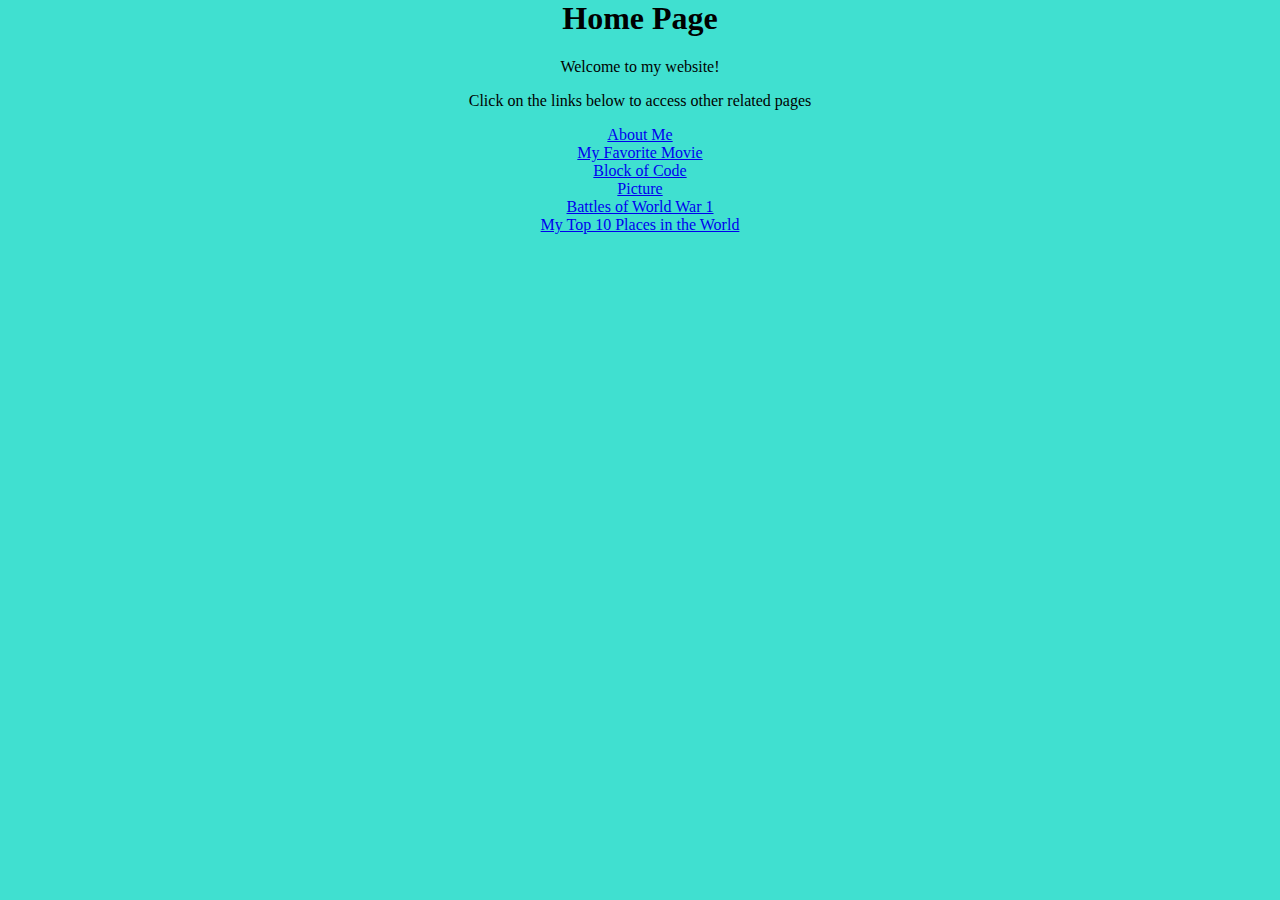
<file: index.html>
<html lang="en">
<head>
    <meta charset="UTF-8">
    <meta http-equiv="X-UA-Compatible" content="IE=edge">
    <meta name="viewport" content="width=device-width, initial-scale=1.0">
    <title>Document</title>
    <link rel="stylesheet" href="styles.css">
</head>
<body>
    <h1>Home Page</h1>
    <p>Welcome to my website!</p>
    <p>Click on the links below to access other related pages</p>
    
    <a href="aboutme.html" title="About Me">About Me</a>
    <br>
    <a href="quote.html" title="My Favorite Movie">My Favorite Movie</a>
    <br>
    <a href="BlockofCode.html" title="Block of Code">Block of Code</a>
    <br>
    <a href="Picture.html" title="Picture">Picture</a>
    <br>
    <a href="table.html" title="Battles of World War 1">Battles of World War 1</a>
    <br>
    <a href="list.html" title="My Top 10 Places in the World">My Top 10 Places in the World</a>
    </body>
</html>
</file>
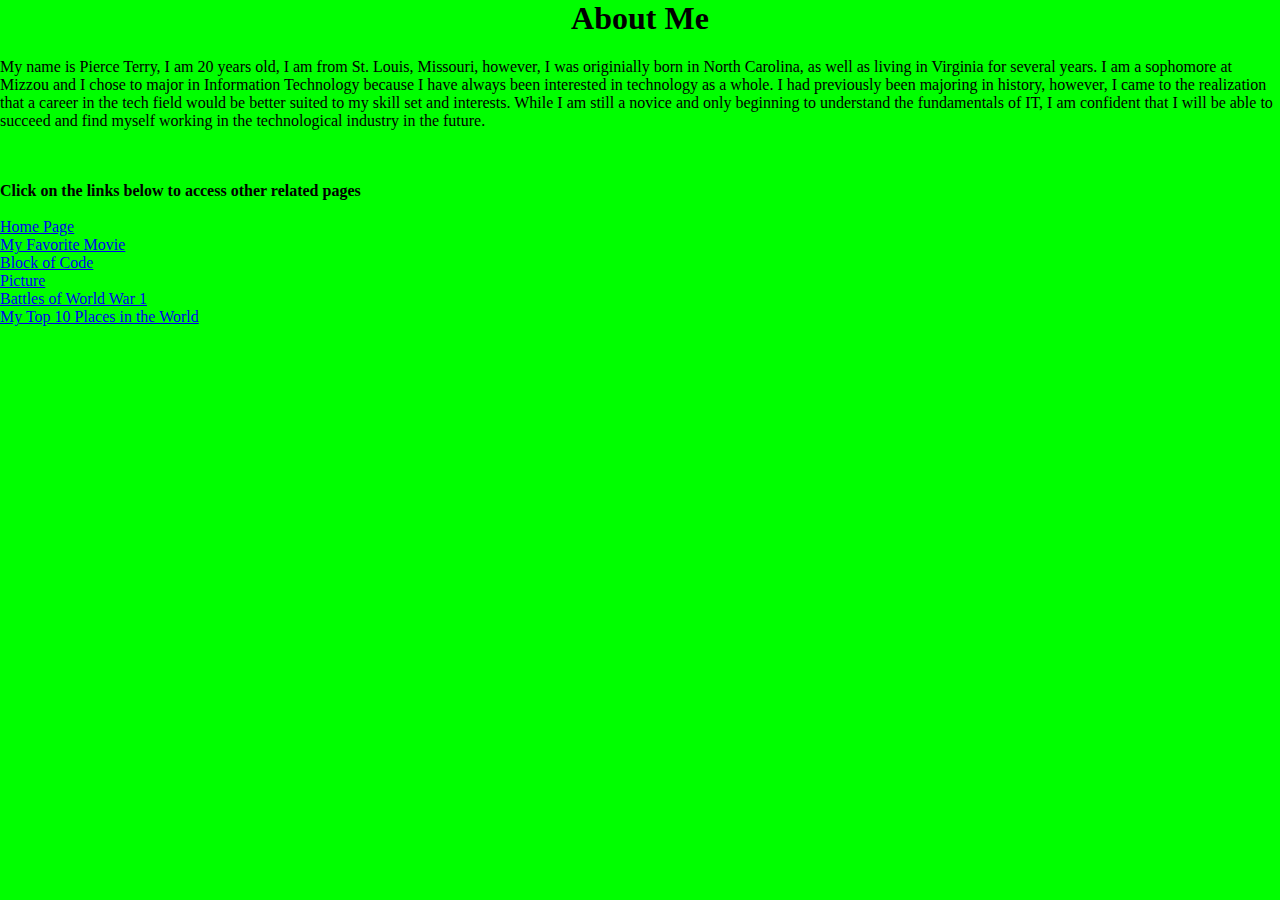
<file: aboutme.html>
<html lang="en">
<head>
    <meta charset="UTF-8">
    <meta http-equiv="X-UA-Compatible" content="IE=edge">
    <meta name="viewport" content="width=device-width, initial-scale=2.0">
    <title>Document</title>
    <link rel="stylesheet" href="styles2.css">
</head>
<body style ="color:Platinum">
    <h1 align="center">About Me</h1>
    My name is Pierce Terry, I am 20 years old, I am from St. Louis, Missouri, however, I was originially born in North Carolina, as well as living in Virginia for several years. I am a sophomore at Mizzou and I chose to major in Information Technology because I have always been interested in technology as a whole. I had previously been majoring in history, however, I came to the realization that a career in the tech field would be better suited to my skill set and interests. While I am still a novice and only beginning to understand the fundamentals of IT, I am confident that I will be able to succeed and find myself working in the technological industry in the future.</p>
    <br>
    <br>
    <b>Click on the links below to access other related pages</b>
    <br>
    <br>
    <a href="index.html" title="Home Page">Home Page</a>
    <br>
    <a href="quote.html" title="My Favorite Movie">My Favorite Movie</a>
    <br>
    <a href="BlockofCode.html" title="Block of Code">Block of Code</a>
    <br>
    <a href="Picture.html" title="Picture">Picture</a>
    <br>
    <a href="table.html" title="Battles of World War 1">Battles of World War 1</a>
    <br>
    <a href="list.html" title="My Top 10 Places in the World">My Top 10 Places in the World</a>
</body>
</html>
</file>
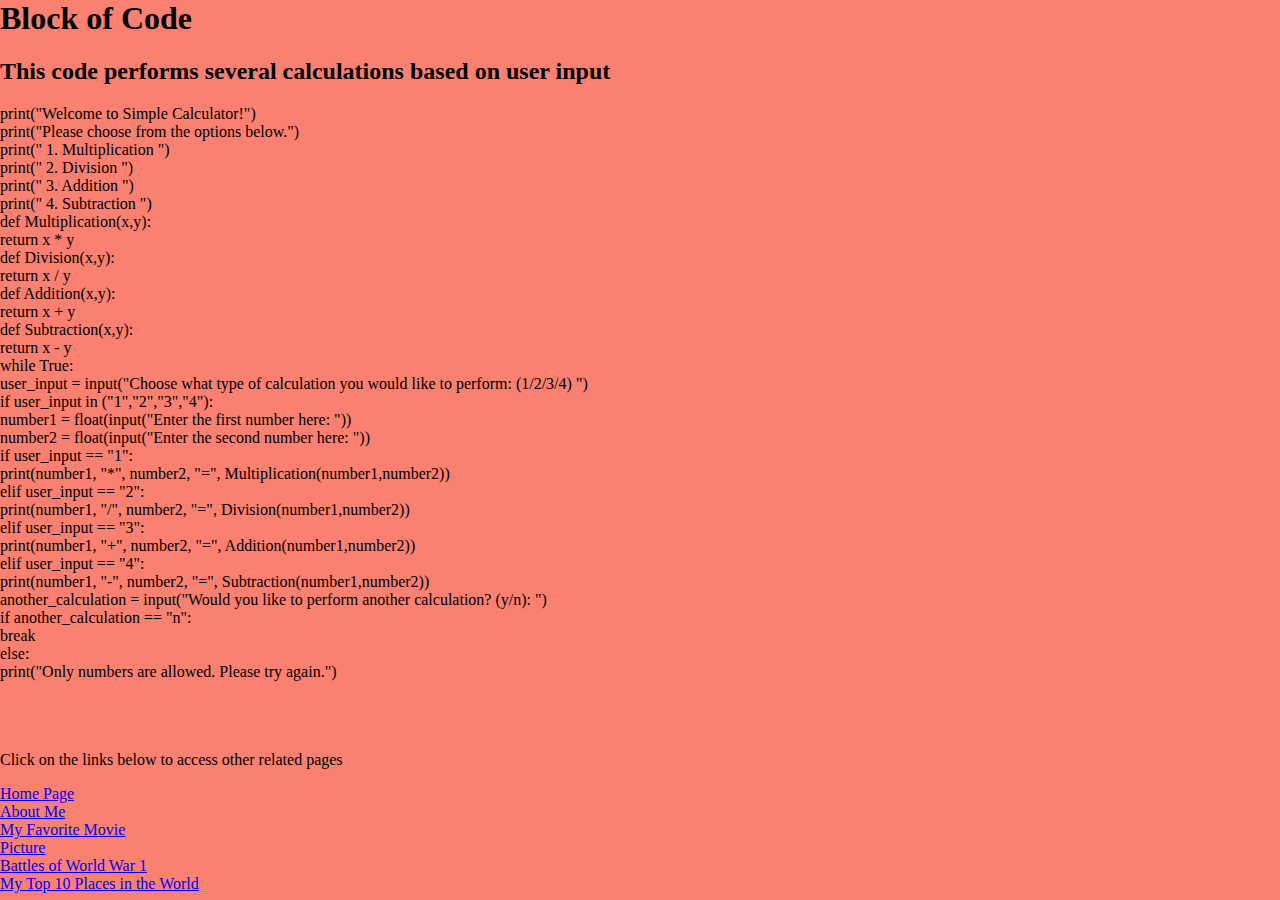
<file: BlockofCode.html>
<head>
<link rel="stylesheet" href="styles4.css">
</head>


<h1><b>Block of Code</b></h1>
<h2>This code performs several calculations based on user input</h2>
<body>
  
print("Welcome to Simple Calculator!")<br>
print("Please choose from the options below.")<br>

print(" 1. Multiplication ")<br>
print(" 2. Division ")<br>
print(" 3. Addition ")<br>
print(" 4. Subtraction ")<br>

def Multiplication(x,y):<br>
    return x * y<br>

def Division(x,y):<br>
    return x / y<br>

def Addition(x,y):<br>
    return x + y<br>

def Subtraction(x,y):<br>
    return x - y<br>


while True:<br>
    user_input = input("Choose what type of calculation you would like to perform: (1/2/3/4) ")<br>

    if user_input in ("1","2","3","4"):<br>
        number1 = float(input("Enter the first number here: "))<br>
        number2 = float(input("Enter the second number here: "))<br>

        if user_input == "1":<br>
            print(number1, "*", number2, "=", Multiplication(number1,number2))<br>

        elif user_input == "2":<br>
            print(number1, "/", number2, "=", Division(number1,number2))<br>

        elif user_input == "3":<br>
            print(number1, "+", number2, "=", Addition(number1,number2))<br>

        elif user_input == "4":<br>
            print(number1, "-", number2, "=", Subtraction(number1,number2))<br>

        another_calculation = input("Would you like to perform another calculation? (y/n): ")<br>
        if another_calculation == "n":<br>
            break<br>
    else:<br>
        print("Only numbers are allowed. Please try again.")<br>
  
  
  <br>
  <br>
  <br>
  
    <p>Click on the links below to access other related pages</p>
    <a href="index.html" title="Home Page">Home Page</a>
    <br>
    <a href="aboutme.html" title="About Me">About Me</a>
    <br>
    <a href="quote.html" title="My Favorite Movie">My Favorite Movie</a>
    <br>
    <a href="Picture.html" title="Picture">Picture</a>
    <br>
    <a href="table.html" title="Battles of World War 1">Battles of World War 1</a>
    <br>
    <a href="list.html" title="My Top 10 Places in the World">My Top 10 Places in the World</a>

  
                        
        





</body>
</file>
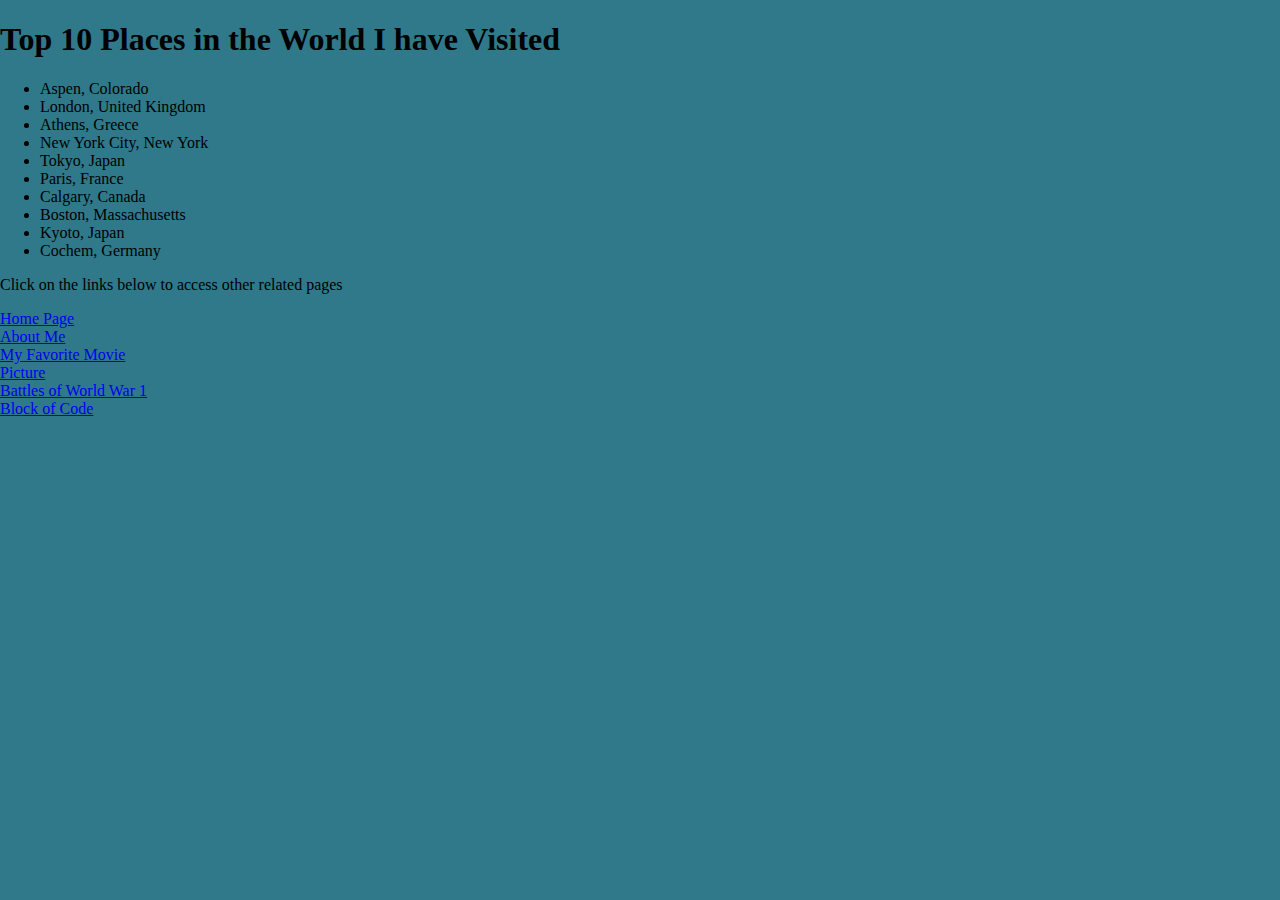
<file: list.html>
<!DOCTYPE html>
<html>
<body>
<head>
<link rel="stylesheet" href="styles6.css">
</head>

  <h1>Top 10 Places in the World I have Visited</h1>

<ul>
  <li>Aspen, Colorado</li>
  <li>London, United Kingdom</li>
  <li>Athens, Greece</li>
  <li>New York City, New York</li>
  <li>Tokyo, Japan</li>
  <li>Paris, France</li>
  <li>Calgary, Canada</li>
  <li>Boston, Massachusetts</li>
  <li>Kyoto, Japan</li>
  <li>Cochem, Germany</li>
</ul>  

  <p>Click on the links below to access other related pages</p>
    <a href="index.html" title="Home Page">Home Page</a>
    <br>
    <a href="aboutme.html" title="About Me">About Me</a>
    <br>
    <a href="quote.html" title="My Favorite Movie">My Favorite Movie</a>
    <br>
    <a href="Picture.html" title="Picture">Picture</a>
    <br>
    <a href="table.html" title="Battles of World War 1">Battles of World War 1</a>
    <br>
    <a href="BlockofCode.html" title="Block of Code">Block of Code</a>
</body>
</html>
</file>
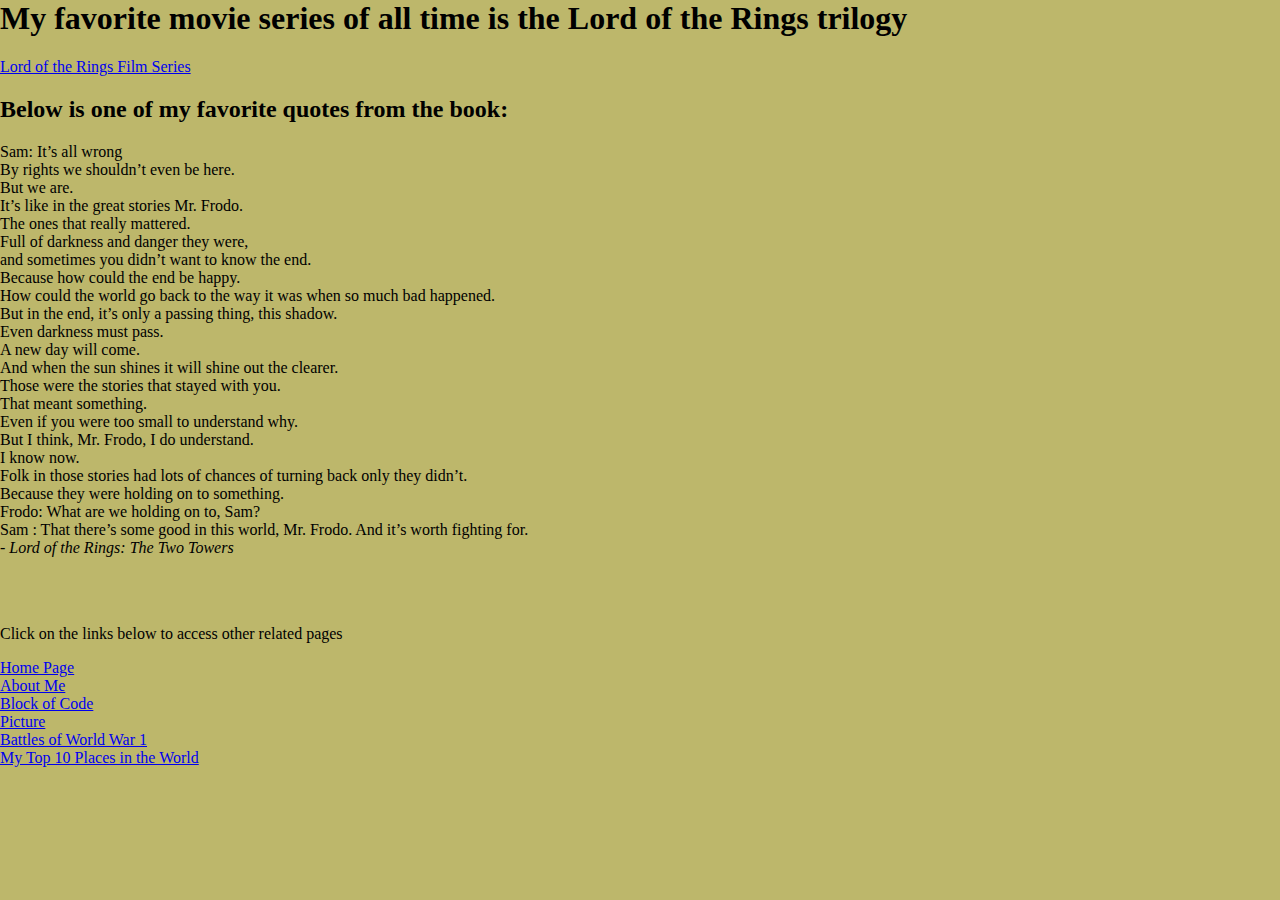
<file: quote.html>
<head>
<link rel="stylesheet" href="styles5.css">
</head>
<body style ="color:Platinum">
<h1>My favorite movie series of all time is the Lord of the Rings trilogy</h1>
<a href="https://en.wikipedia.org/wiki/The_Lord_of_the_Rings_(film_series)">Lord of the Rings Film Series</a>
<h2>Below is one of my favorite quotes from the book:</h2>
<p>Sam: It’s all wrong<br>
    By rights we shouldn’t even be here.<br>
    But we are.<br>
    It’s like in the great stories Mr. Frodo.<br>
    The ones that really mattered.<br>
    Full of darkness and danger they were,<br>
    and sometimes you didn’t want to know the end.<br>
    Because how could the end be happy.<br>
    How could the world go back to the way it was when so much bad happened.<br>
    But in the end, it’s only a passing thing, this shadow.<br>
    Even darkness must pass.<br>
    A new day will come.<br>
    And when the sun shines it will shine out the clearer.<br>
    Those were the stories that stayed with you.<br>
    That meant something.<br>
    Even if you were too small to understand why.<br>
    But I think, Mr. Frodo, I do understand.<br>
    I know now.<br>
    Folk in those stories had lots of chances of turning back only they didn’t.<br>
    Because they were holding on to something.<br>
    Frodo: What are we holding on to, Sam?<br>
    Sam : That there’s some good in this world, Mr. Frodo. And it’s worth fighting for.<br><i>- Lord of the Rings: The Two Towers</i></p>
    <br>
    <br>
    <p>Click on the links below to access other related pages</p>
    <a href="index.html" title="Home Page">Home Page</a>
    <br>
    <a href="aboutme.html" title="About Me">About Me</a>
    <br>
    <a href="BlockofCode.html" title="Block of Code">Block of Code</a>
    <br>
    <a href="Picture.html" title="Picture">Picture</a>
    <br>
    <a href="table.html" title="Battles of World War 1">Battles of World War 1</a>
    <br>
    <a href="list.html" title="My Top 10 Places in the World">My Top 10 Places in the World</a>
</body>
</file>
<file: styles.css>
body {
    margin: 0;
    background: turquoise;
    text-align: center;
}
</file>
<file: styles2.css>
body {
    margin: 0;
    background: lime;
    text-align: left
}
</file>
<file: styles4.css>
body {
    margin: 0;
    background: salmon;
    text-align: left
}
</file>
<file: styles6.css>
body {
    margin: 0;
    background: rgb(47, 121, 139);
    text-align: left
}
</file>
<file: styles5.css>
body {
    margin: 0;
    background: darkkhaki;
    text-align: left
}
</file>
